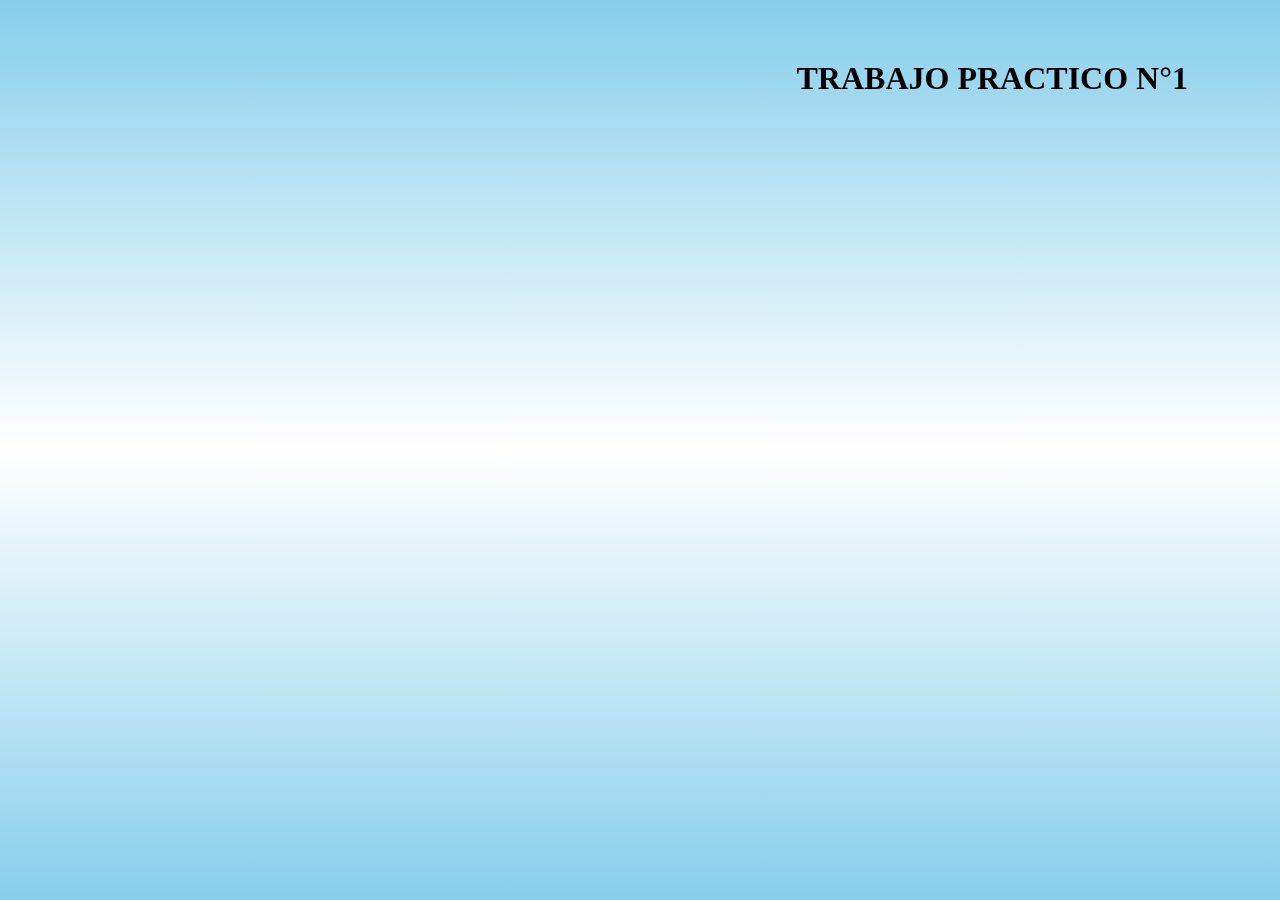
<file: encabezado.html>
<!DOCTYPE html>
<html lang="en">
<head>
  <meta charset="UTF-8">
  <meta name="viewport" content="width=device-width, initial-scale=1.0">
  <title>encabezado</title>
  <link rel="stylesheet" href="estilos.css">
</head>
<body class="encabezado-body" padding="0" margin="0">
<marquee behavior="alternate" direction="down" width="" heigth="10%">
  <marquee behavior="alternate" direction="" >
    <p> <h1>  TRABAJO PRACTICO N°1</h1> </p>
  </marquee>
</marquee>


    
</body>
</html>
</file>
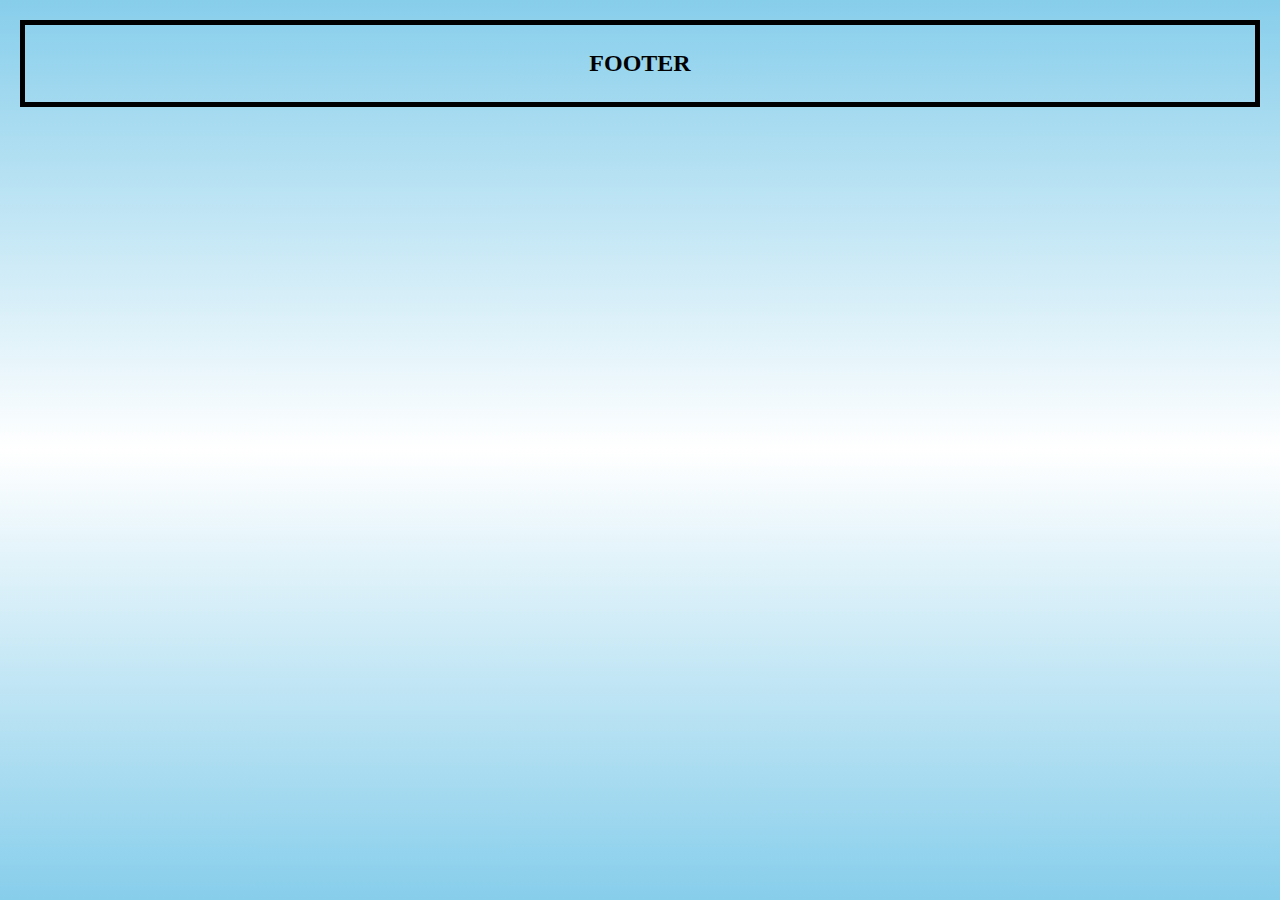
<file: footer.html>
<!DOCTYPE html>
<html lang="en">
<head>
  <meta charset="UTF-8">
  <meta name="viewport" content="width=device-width, initial-scale=1.0">
  <title>Document</title>
  <link rel="stylesheet" href="estilos.css">
</head>
<body>
  <div style="border: 5px solid black;"> 
    <CENTER><h2>FOOTER</h2></CENTER>
  
  </div>
</body>
</html>
</file>
<file: estilos.css>
* {
  margin: 5px;
  padding: 5px;

 }

 body {
    background: linear-gradient(#87CEEB, white, #87CEEB);
    background-repeat: no-repeat;
    height: 100%;
    margin: 0;
    background-attachment: fixed;

 }

 hd{
  border: 3px solid black;
 }

 .tablas{
  background-color: black ;
  border: 1px solid red;
  color: white;
 }

 .tr td{
  border: 1px solid wheat ;
 }

 tr td{
  border: 1px solid wheat ;
 }

/* .encabezado-body{
  background: red;
} */

.h1Encabezado{
  color: antiquewhite;
  text-align: center;
}
</file>
